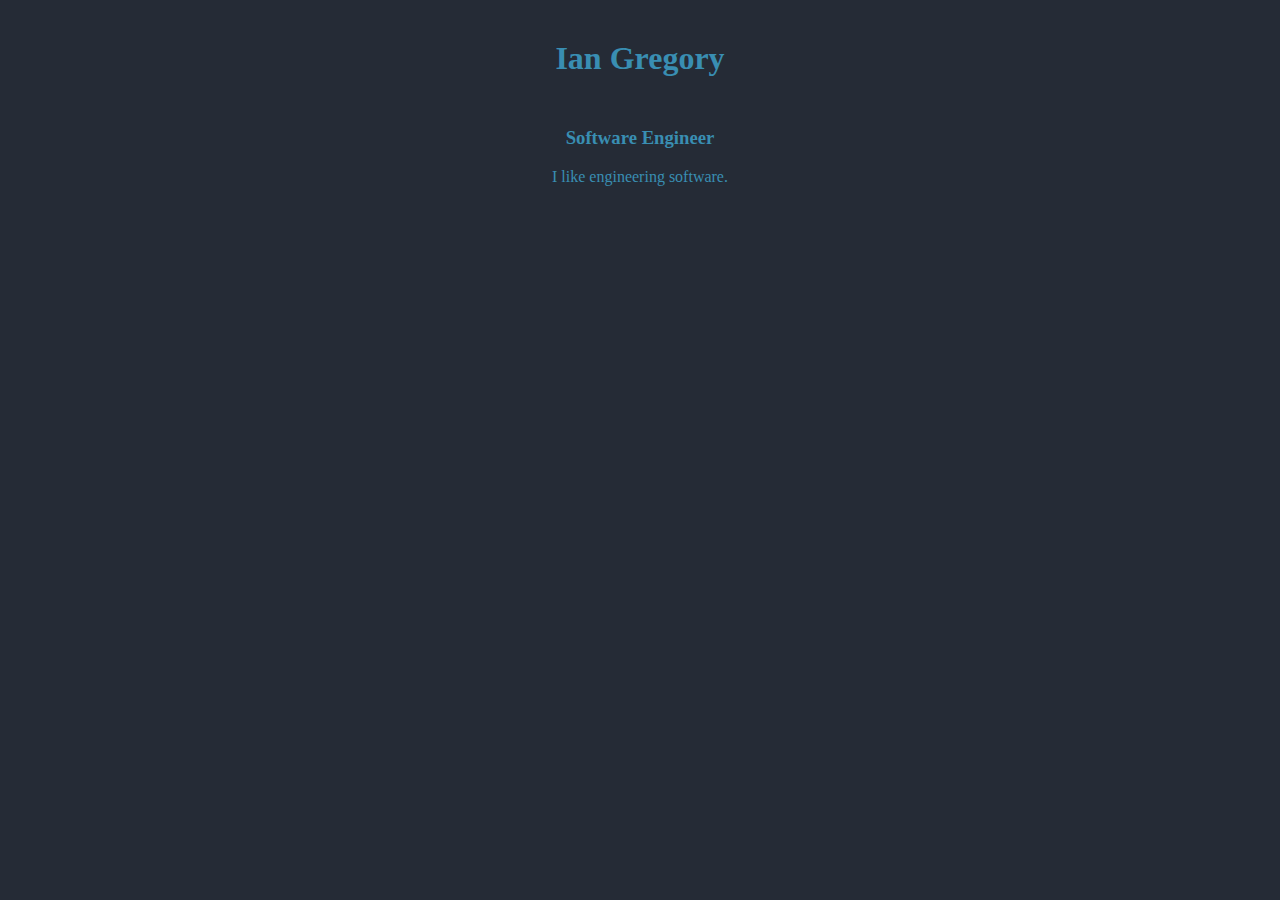
<file: index.html>
<!DOCTYPE html>
<html>
  <head>
    <link rel="stylesheet" type="text/css" href="base.css">
    <title>Ian Gregory</title>
    <script src="dropdown.js"></script>
  </head>
	<body>
		<!--#include virtual="header.html" -->
		<div id="outline">
			<h1>Ian Gregory</h1>
			<div class="flexbox">
				<div class="col-md justify-content-center">
        </div>
				<div class="col-md">
					<h3>Software Engineer</h3>
					<p>I like engineering software.</p>
        </div>
				<div class="col-md">
        </div>
			</div>
		</div>
	</body>
</html>
</file>
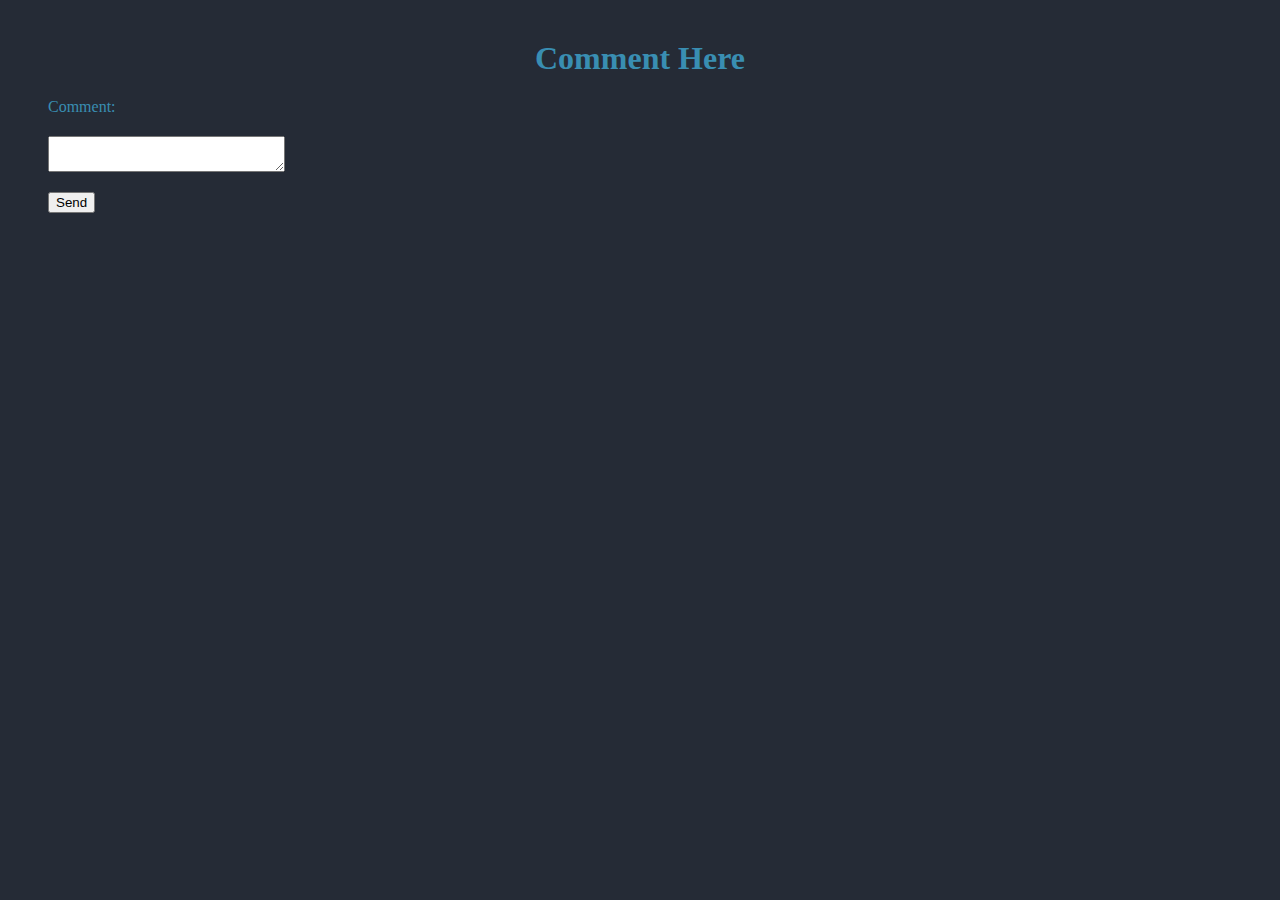
<file: about.html>
<!-- #include virtual="head.html" -->
<head>
	<link rel="stylesheet" type="text/css" href="base.css">
	<title>Ian Gregory</title>
	<script src="dropdown.js"></script>
</head>
	<body>
		<!--#include virtual="header.html" -->
		<div id="outline">
			<h1>Comment Here</h1>
			<form>
			<div class="d-flex m-2">
				<div class="col-md">
					<div class="row">
						<label>Comment:</label>
					</div>
					<div class="row">
						<textarea></textarea>
					</div>
					<div class="row">
						<button type="submit">Send</button>
					</div>
					
				</div>
			</div>
			</form>
		</div>
	</body>
</html>
</file>
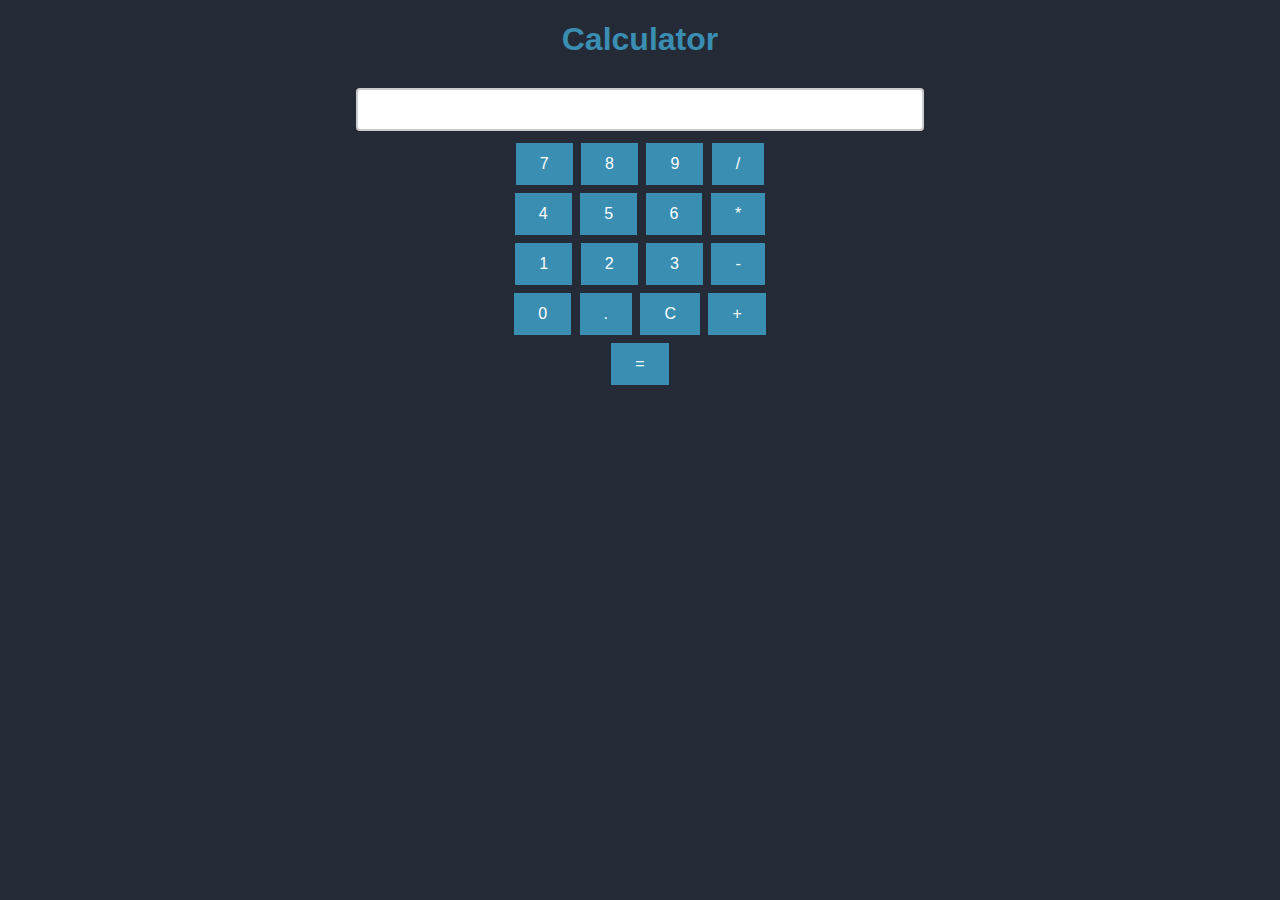
<file: calc.html>
<!DOCTYPE html>
<html>
  <head>
    <title>Calculator</title>
    <style>
      body {
        font-family: Arial, sans-serif;
        text-align: center;
        background-color: #252b36;
      }
      input[type="text"] {
        width: 45%;
        padding: 12px 20px;
        margin: 8px 0;
        box-sizing: border-box;
        border: 2px solid #ccc;
        border-radius: 4px;
      }
      input[type="button"] {
        background-color: #398eb2;
        color: white;
        border: none;
        padding: 12px 24px;
        text-align: center;
        text-decoration: none;
        display: inline-block;
        font-size: 16px;
        margin: 4px 2px;
        cursor: pointer;
      }
      h1 {
        color: #398eb2;
      }
    </style>
  </head>
  <!--#include virtual="header.html" -->
  <body>
    <h1>Calculator</h1>
    <input type="text" id="inputField" readonly>
    <br>
    <input type="button" value="7" onclick="appendToInput('7')">
    <input type="button" value="8" onclick="appendToInput('8')">
    <input type="button" value="9" onclick="appendToInput('9')">
    <input type="button" value="/" onclick="appendToInput('/')">
    <br>
    <input type="button" value="4" onclick="appendToInput('4')">
    <input type="button" value="5" onclick="appendToInput('5')">
    <input type="button" value="6" onclick="appendToInput('6')">
    <input type="button" value="*" onclick="appendToInput('*')">
    <br>
    <input type="button" value="1" onclick="appendToInput('1')">
    <input type="button" value="2" onclick="appendToInput('2')">
    <input type="button" value="3" onclick="appendToInput('3')">
    <input type="button" value="-" onclick="appendToInput('-')">
    <br>
    <input type="button" value="0" onclick="appendToInput('0')">
    <input type="button" value="." onclick="appendToInput('.')">
    <input type="button" value="C" onclick="clearInput()">
    <input type="button" value="+" onclick="appendToInput('+')">
    <br>
    <input type="button" value="=" onclick="calculateResult()">
    <script>
      function appendToInput(value) {
        document.getElementById("inputField").value += value;
      }
      function clearInput() {
        document.getElementById("inputField").value = "";
      }
      function calculateResult() {
        let input = document.getElementById("inputField").value;
        let result = eval(input);
        document.getElementById("inputField").value = result;
      }
    </script>
  </body>
</html>
</file>
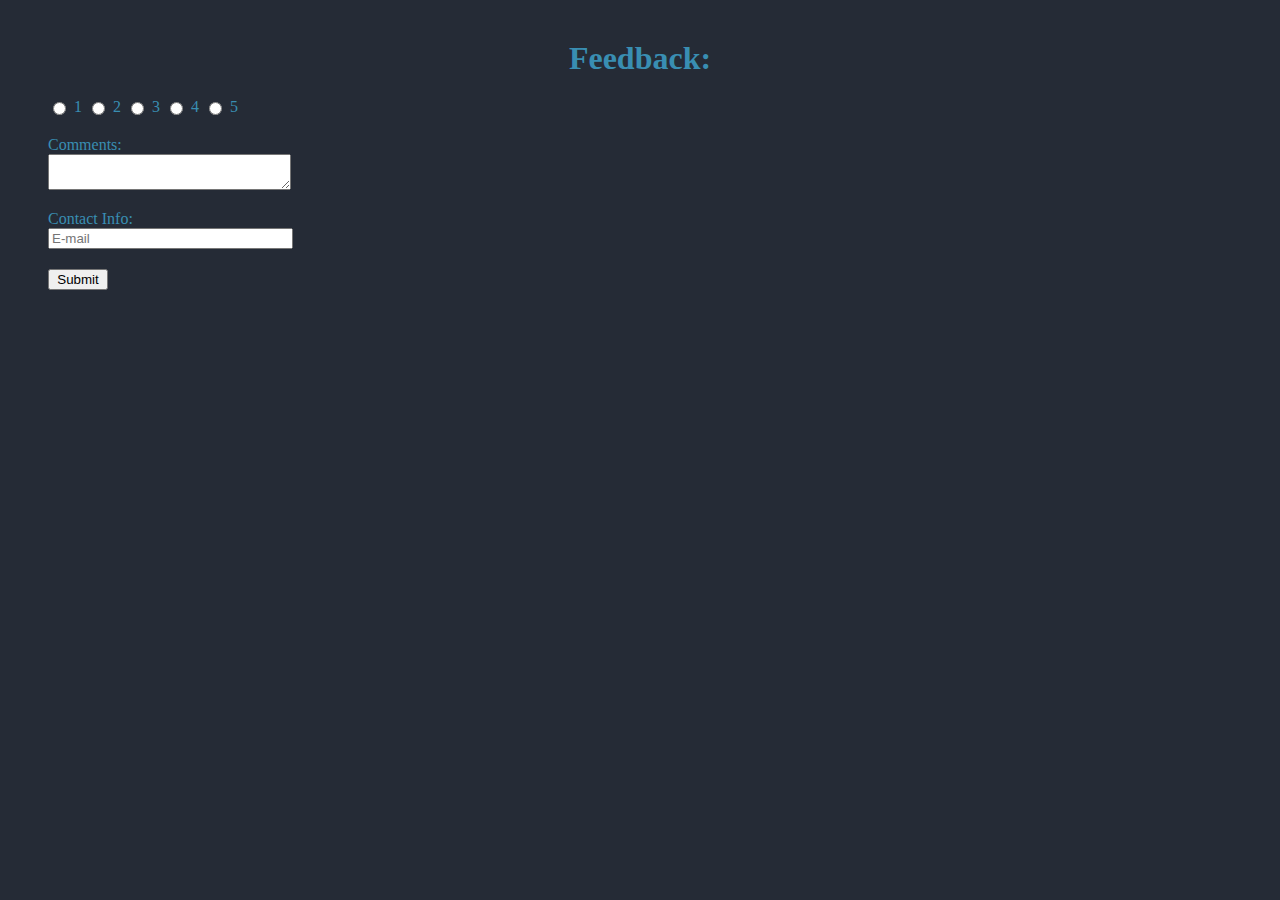
<file: feedback.html>
<!DOCTYPE html>
<html>
  <head>
    <link rel="stylesheet" type="text/css" href="base.css">
    <title>Ian Gregory</title>
    <script src="feedback.js"></script>
    <script src="dropdown.js"></script>
  </head>
  <!--#include virtual="header.html" -->
  <body>
    <div id="outline">
      <form id="contactForm" onsubmit="feedbackFormValidate()">
        <div>
          <h1>Feedback:</h1>
          <div class="row">
            <input type="radio" name="star" value="1">1
            <input type="radio" name="star" value="2">2
            <input type="radio" name="star" value="3">3
            <input type="radio" name="star" value="4">4
            <input type="radio" name="star" value="5">5
          </div>
          <div class="col">
            <label>Comments:</label>
            <textarea name="comment"></textarea>
          </div>
          <div class="col">
            <label>Contact Info:</label>
            <input class="short" name="email" type="text" placeholder="E-mail">
          </div>
          <div class="col">
            <input id="submit" type="submit" value="Submit">
          </div>
        </div>
      </form>
    </div>
  </body>
</html>
</file>
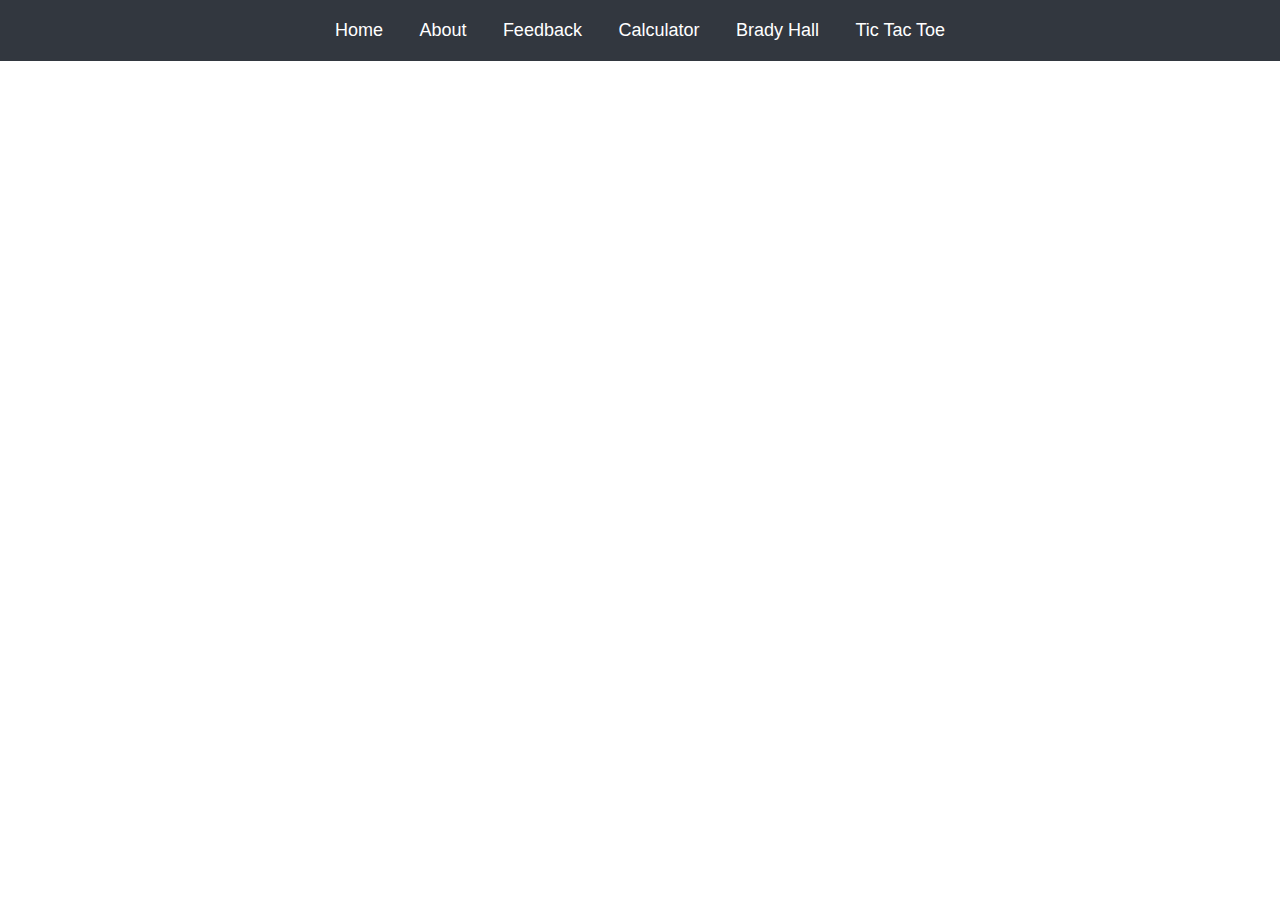
<file: header.html>
<!DOCTYPE html>
<html>
  <head>
    <title>IAN PORTFOLIO</title>
    <style>
      body {
        margin: 0;
        padding: 0;
        font-family: Arial, sans-serif;
      }
      .header {
        background-color: #32373f;
        padding: 20px;
        text-align: center;
      }
      .header a {
        color: #fff;
        text-decoration: none;
        padding: 14px 16px;
        font-size: 18px;
      }
      .header a:hover {
        background-color: #fff;
        color: #333;
      }
    </style>
  </head>
  <body>
    <div class="header">
      <a href="index.html">Home</a>
      <a href="about.html">About</a>
      <a href="feedback.html">Feedback</a>
      <a href="calc.html">Calculator</a>
      <a href="monty.html">Brady Hall</a>
      <a href="tictactoe.html">Tic Tac Toe</a>
    </div>
  </body>
</html>
</file>
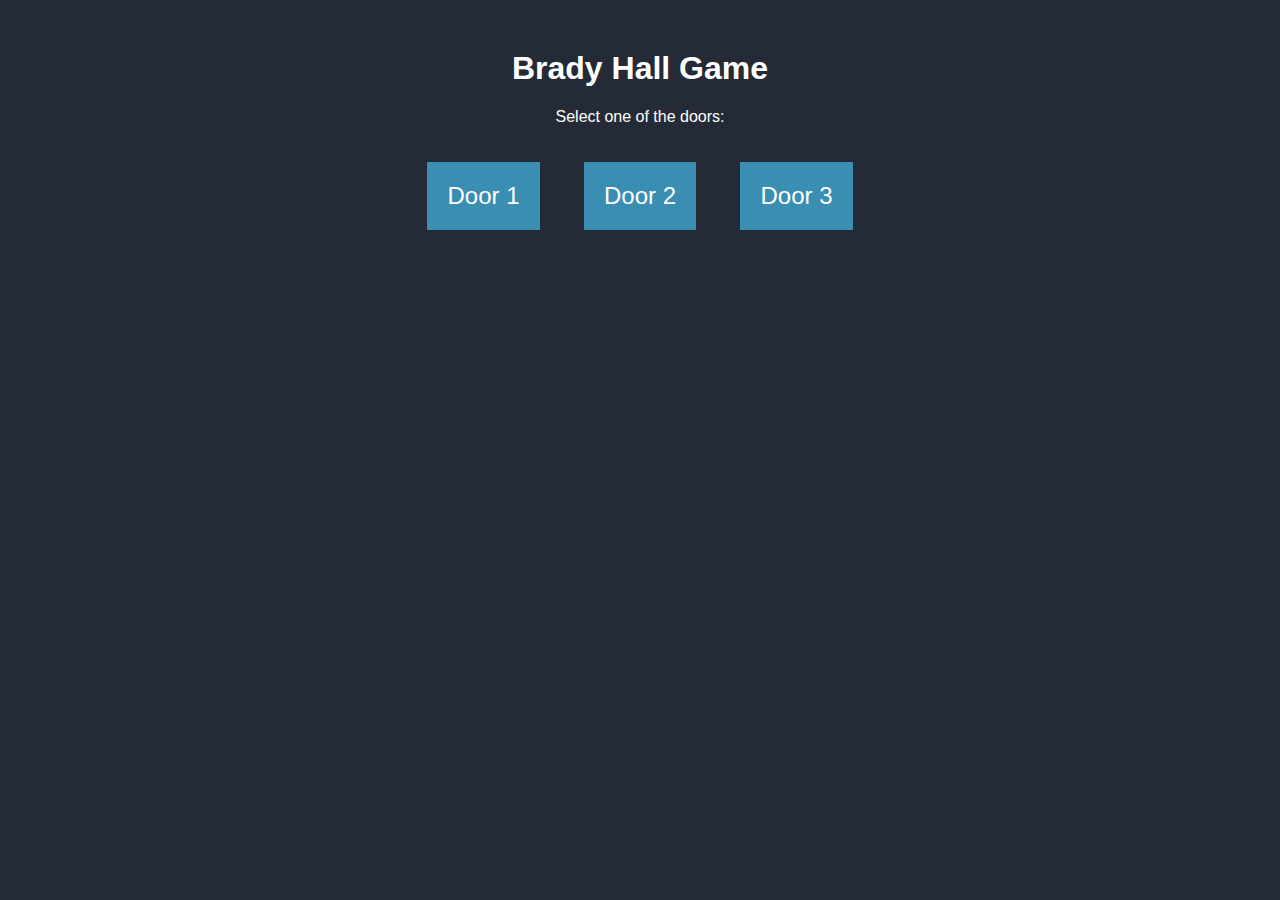
<file: monty.html>
<!DOCTYPE html>
<html>
  <!--#include virtual="header.html"-->
  <head>
    <title>Brady Hall Game</title>
    <style>
      body {
        font-family: Arial, sans-serif;
        text-align: center;
        background-color: #252b36;
        color: white;
      }
      h1 {
        margin-top: 50px;
      }
      .door {
        background-color: #398eb2;
        color: white;
        border: none;
        padding: 20px;
        text-align: center;
        text-decoration: none;
        display: inline-block;
        font-size: 24px;
        margin: 20px;
        cursor: pointer;
      }
      .hidden {
        display: none;
      }
    </style>
  </head>
  <body>
    <h1>Brady Hall Game</h1>
    <p>Select one of the doors:</p>
    <div>
      <input type="button" class="door" id="door1" onclick="revealButton(1)" value="Door 1"/>
      <input type="button" class="door" id="door2" onclick="revealButton(2)" value="Door 2"/>
      <input type="button" class="door" id="door3" onclick="revealButton(3)" value="Door 3"/>
    </div>
    
    <script>
      let bradyGarvinIndex = Math.floor(Math.random() * 3) + 1;
      console.log(bradyGarvinIndex);
      let revealedIndex;
      let index;
      function revealButton(index) {
        
        if (index === bradyGarvinIndex) {
          // If the selected button is Brady Garvin, reveal one of the other two buttons randomly
          revealedIndex = Math.floor(Math.random() * 3) + 1;
          while (revealedIndex === index) {
            revealedIndex = Math.floor(Math.random() * 3) + 1;
          }
        } else {
          // If the selected button is not Brady Garvin, reveal the goat button
          revealedIndex = 6 - index - bradyGarvinIndex;
        }
        console.log(`revealing door ${revealedIndex}`);
        document.getElementById("stay").classList.remove("hidden");
        document.getElementById("switch").classList.remove("hidden");
        document.getElementById("door"+revealedIndex).value="Goat";
      }
      function reveal(choice) {
        document.getElementById("door"+bradyGarvinIndex).value="Brady Garvin";
        for(let i = 1; i<4; i++){
          if (i !=bradyGarvinIndex) {
            document.getElementById("door"+i).value="Goat";
          }
        }
      }
    </script>
    <div>
      <button class="door hidden" id="stay" onclick="reveal(1)">Stay</button>
      <button class="door hidden" id="switch" onclick="reveal(2)">Switch</button>
    </div>
    
  </body>
</html>
</file>
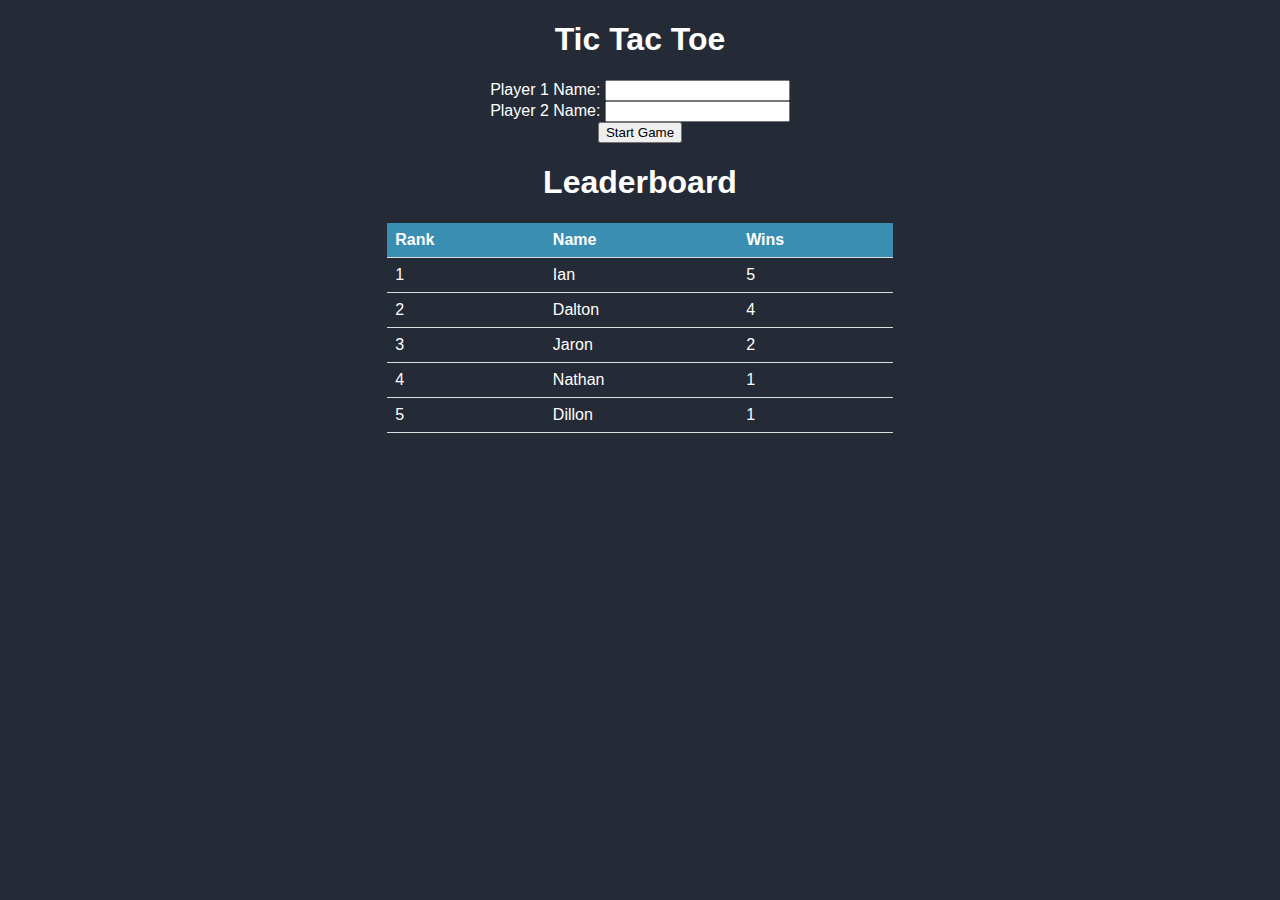
<file: tictactoe.html>
<!DOCTYPE html>
<html>
  <head>
    <title>Tic Tac Toe</title>
    <style>
      body {
        font-family: Arial, sans-serif;
        text-align: center;
        background-color: #252b36;
        color: white;
      }
      #gameBoard h1 {
        margin-top: 50px;
      }
      #gameBoard table {
        margin: auto;
      }
      #gameBoard td {
        width: 100px;
        height: 100px;
        font-size: 64px;
        text-align: center;
        vertical-align: middle;
        border: 2px solid white;
        cursor: pointer;
      }
      .player1 {
        color: blue;
      }
      .player2 {
        color: red;
      }
      .hidden {
        display: none;
      }
      #Leaderboard {
        margin: 0 auto;
        border-collapse: collapse;
        width: 40%;
        text-align: center;
      }
      #Leaderboard th, #Leaderboard td {
        padding: 8px;
        text-align: left;
        border-bottom: 1px solid #ddd;
      }
      #Leaderboard th {
        background-color: #398eb2;
        color: white;
      }
      
    </style>
  </head>
  <!--#include virtual="header.html"-->
  <body>
    <h1>Tic Tac Toe</h1>
    <div id="nameInputs">
      <label for="player1Name">Player 1 Name:</label>
      <input type="text" id="player1Name">
      <br>
      <label for="player2Name">Player 2 Name:</label>
      <input type="text" id="player2Name">
      <br>
      <button onclick="startGame()">Start Game</button>
    </div>
    <div id="gameBoard" class="hidden">
      <p>
        <span id="player1" class="player1"></span> vs.
        <span id="player2" class="player2"></span>
      </p>
      <table>
        <tr>
          <td id="cell1" onclick="makeMove(1)"></td>
          <td id="cell2" onclick="makeMove(2)"></td>
          <td id="cell3" onclick="makeMove(3)"></td>
        </tr>
        <tr>
          <td id="cell4" onclick="makeMove(4)"></td>
          <td id="cell5" onclick="makeMove(5)"></td>
          <td id="cell6" onclick="makeMove(6)"></td>
        </tr>
        <tr>
          <td id="cell7" onclick="makeMove(7)"></td>
          <td id="cell8" onclick="makeMove(8)"></td>
          <td id="cell9" onclick="makeMove(9)"></td>
        </tr>
      </table>
      <p id="message"></p>
      <button id="restartButton" class="hidden" onclick="restart()">Restart</button>
    </div>
    <script>
      let player1;
      let player2;
      let currentPlayer;
      let movesLeft;
      let board;
      function startGame() {
        // Get the player names from the input fields
        player1 = document.getElementById("player1Name").value.trim() || "Player 1";
        player2 = document.getElementById("player2Name").value.trim() || "Player 2";
        // Hide the name input section and show the game board
        document.getElementById("nameInputs").classList.add("hidden");
        document.getElementById("gameBoard").classList.remove("hidden");
        // Display the player names
        document.getElementById("player1").textContent = player1;
        document.getElementById("player2").textContent = player2;
        // Initialize the game variables
        currentPlayer = "X";
        movesLeft = 9;
        board = ["", "", "", "", "", "", "", "", ""];
      }
      function makeMove(cellIndex) {
        // Check if the cell is empty
        if (board[cellIndex - 1] === "") {
          // Update the board and display the move
          board[cellIndex - 1] = currentPlayer;
          document.getElementById("cell" + cellIndex).textContent = currentPlayer;
          // Decrement the number of moves left
          movesLeft--;
          console.log(movesLeft);
          // Check for a win or a tie
          if (checkWin() || checkTie()) {
          endGame();
          } else {
          // Switch to the other player
          currentPlayer = (currentPlayer === "X") ? "O" : "X";
          // Update the message
          document.getElementById("message").textContent = currentPlayer + "'s turn";
          }
          
        }
      }
      function checkWin() {
      // Check all possible winning combinations
        return (board[0] === currentPlayer && board[1] === currentPlayer && board[2] === currentPlayer) ||
        (board[3] === currentPlayer && board[4] === currentPlayer && board[5] === currentPlayer) ||
        (board[6] === currentPlayer && board[7] === currentPlayer && board[8] === currentPlayer) ||
        (board[0] === currentPlayer && board[3] === currentPlayer && board[6] === currentPlayer) ||
        (board[1] === currentPlayer && board[4] === currentPlayer && board[7] === currentPlayer) ||
        (board[2] === currentPlayer && board[5] === currentPlayer && board[8] === currentPlayer) ||
        (board[0] === currentPlayer && board[4] === currentPlayer && board[8] === currentPlayer) ||
        (board[2] === currentPlayer && board[4] === currentPlayer && board[6] === currentPlayer);
      }
      function checkTie() {
        return movesLeft === 0 && !checkWin();
      }
      function endGame() {
        // Display the game result and show the restart button
        if (checkWin()) {
          if(currentPlayer == "X"){
            currentPlayer = player1;
          }
          else{
            currentPlayer = player2;
          }
        document.getElementById("message").textContent = currentPlayer + " wins!";
        } else {
        document.getElementById("message").textContent = "It's a tie!";
        }
        document.getElementById("restartButton").classList.remove("hidden");
        // Remove the click event listeners from the cells
        for (let i = 1; i <= 9; i++) {
        document.getElementById("cell" + i).removeAttribute("onclick");
        }
      }
      function restart() {
        // Reset the game variables and board
        currentPlayer = "X";
        movesLeft = 9;
        board = ["", "", "", "", "", "", "", "", ""];
        // Reset the board display
        for (let i = 1; i <= 9; i++) {
        document.getElementById("cell" + i).textContent = "";
        }
        // Reset the message and hide the restart button
        document.getElementById("message").textContent = currentPlayer + "'s turn";
        document.getElementById("restartButton").classList.add("hidden");
        // Add the click event listeners back to the cells
        for (let i = 1; i <= 9; i++) {
        document.getElementById("cell" + i).setAttribute("onclick", "makeMove(" + i + ")");
        }
      }
      </script>
    <h1>Leaderboard</h1>
    <table id="Leaderboard">
      <tr>
        <th>Rank</th>
        <th>Name</th>
        <th>Wins</th>
      </tr>
      <tr>
        <td>1</td>
        <td>Ian</td>
        <td>5</td>
      </tr>
      <tr>
        <td>2</td>
        <td>Dalton</td>
        <td>4</td>
      </tr>
      <tr>
        <td>3</td>
        <td>Jaron</td>
        <td>2</td>
      </tr>
      <tr>
        <td>4</td>
        <td>Nathan</td>
        <td>1</td>
      </tr>
      <tr>
        <td>5</td>
        <td>Dillon</td>
        <td>1</td>
      </tr>
    </table>
  </body>
</html>
</file>
<file: base.css>
body {
  background-color: #252b36;
}

h1 {
  margin-top: 10px;
}

h1, h3 {
  text-align: center;
}

textarea {
  width: 20%;
}

.header {
  background-color: #32373f;
  top: 0;
  margin-bottom: 5px;
  width: 100%;
  height: 64px;
}

li {
  display: inline;
  float: right;
}

li a {
  display: block;
  color: white;
  text-align: center;
  padding: 14px 16px;
  text-decoration: none;
}

.flexbox {
  display: flex;
  justify-content: center;
  margin: 10px;
  padding: 10px;
}

.flex-item {
  margin: 10px;
}

.row {
  display: flex;
  flex-direction: row;
  margin-bottom: 20px;
  column-gap: 5px;
}

.col {
  display: flex;
  flex-direction: column;
  margin-bottom: 20px;
}

.short {
  width: 20%;
}

#outline {
  /* background-color: #EED7D2; */
  color: #398eb2;
  margin: 40px
}

#paragraph {
  padding: 10px;
  margin: 5px;
  /* border-color: #a2bef1; */
  /* border-style: solid; */
  font-size: 12px;
}

#submit {
  width: 60px;
}

.Links li {
  float: left;
  width: 127px;
  border-right: 1px solid #FFF;
  font-weight: bold;
  font-size: .7em;
  text-align: center;
  list-style: none;
}
.Links li:last-child {
  width: 132px;
  border-right-width: 0;
}
.Links li a {
  display: block;
  height: 25px;
  line-height: 25px;
  background-color: #090046;
  color: #FFF;
  text-decoration: none;
}
.Links li a:hover {
  background-color: #001151;
  color: #FFF;
}
</file>
